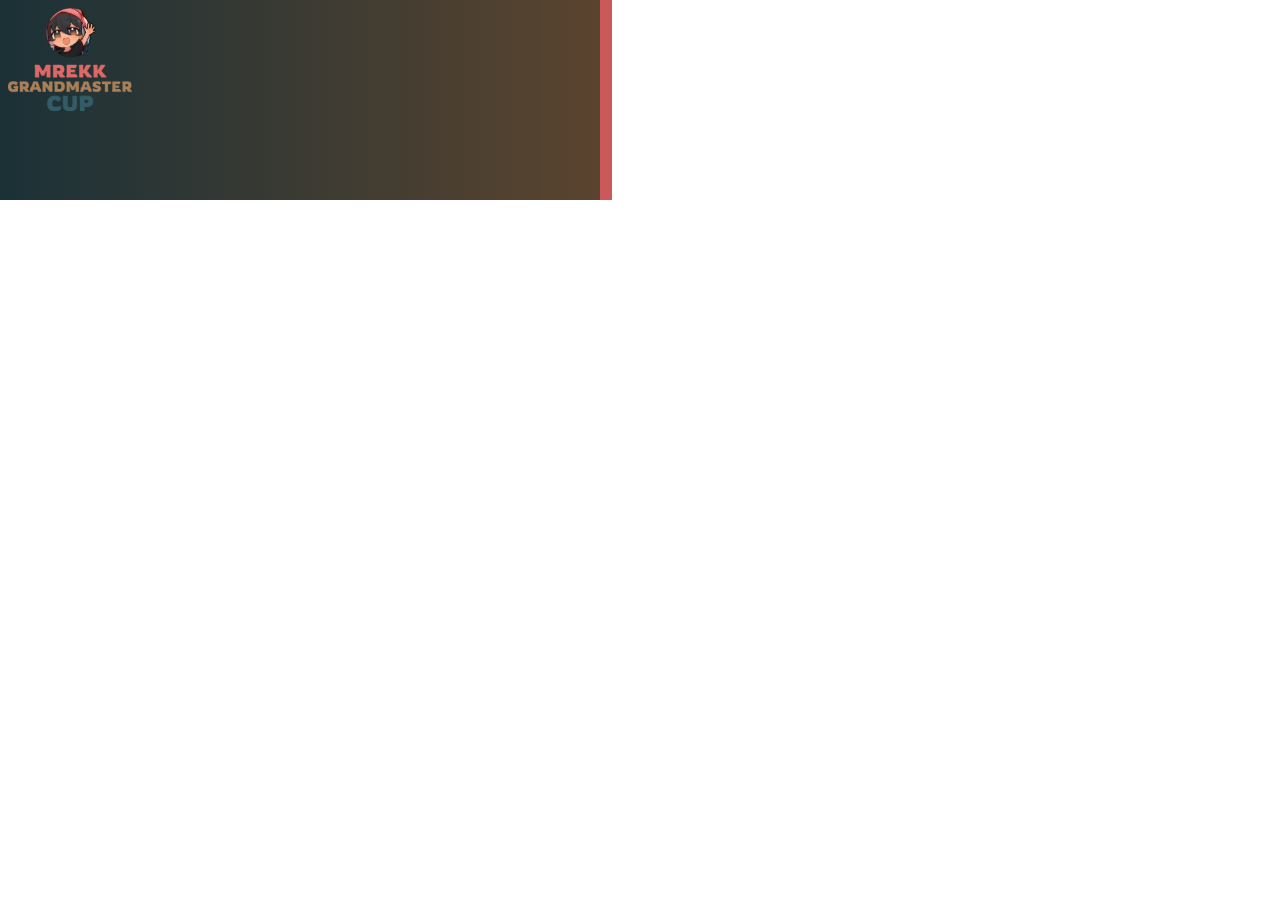
<file: showcase/index.html>
<!DOCTYPE html>
<html lang="en">

<head>
	<meta charset="UTF-8">
	<link rel="stylesheet" href="css/style.css">
	<script src="https://ajax.googleapis.com/ajax/libs/jquery/3.6.0/jquery.min.js"></script>
	<script src="deps/countUp.js"></script>
	<script src="deps/reconnecting-websocket.min.js"></script>
</head>

<body>
	<div id="main">
		<div id="map-container">
			<div id="overlay">
				<div id="logo">
					<image src="../static/main/logo.png" height="103px" width="124px"></image>
				</div>
				<div id="artist"></div>
				<div id="title"></div>
				<div id="diff"></div>
				<div class="stats-container">
					<div id="round-pick"></div>
					<div id="replay"></div>
					<div id="stats-1"></div>
					<div id="stats-2"></div>
				</div>
			</div>
		</div>

	</div>
	<script src="index.js"></script>
</body>

</html>
</file>
<file: showcase/css/style.css>
@font-face {
	font-family: "Rowdies";
	src: url("../fonts/Rowdies-Regular.ttf");
}

body,
html {
	padding: 0;
	margin: 0;
	overflow-y: hidden;
}

#main {
	width: 600px;
}

#map-container {
	width: 100%;
	height: 100%;
	background-color: black;
	background-size: cover;
	background-position: center;
	z-index: -1;
	color: rgb(245, 245, 255);
	font-family: Rowdies;
	text-align: right;
	text-shadow: 0 0 8px rgba(0, 0, 0, 0.30);
	border-right: 12px solid #cc5959;
}

#overlay {
	position: relative;
	height: 200px;
	width: 100%;
	z-index: 0;
	background: linear-gradient(90deg, #335c6788, #aa7f5788);
}

#replay {
	margin-bottom: 12px;
}

#artist {
	padding-top: 8px;
	margin-bottom: -2px;
	margin-right: 12px;
	margin-left: 8px;
	font-size: 18px;
	white-space: nowrap;
	overflow: hidden;
	text-overflow: ellipsis;
	z-index: 0;
	opacity: 0.9;
	margin-top: -121px;
}

#logo {
	text-align: left;
	padding: 8px;
}

#title {
	margin-right: 12px;
	margin-bottom: -3px;
	margin-left: 8px;
	font-size: 30px;
	font-family: Rowdies;
	white-space: nowrap;
	overflow: hidden;
	text-overflow: ellipsis;
	z-index: 0;
}

#diff {
	margin-right: 12px;
	margin-left: 8px;
	font-size: 21px;
	white-space: nowrap;
	overflow: hidden;
	text-overflow: ellipsis;
	z-index: 0;
	opacity: 0.9;
}

.stats-container {
	font-size: 24px;
	line-height: 28px;
	margin: 12px;
	font-family: Rowdies;
	text-align: right;
	color: #ffffff;
	text-shadow: 0 0 5px rgba(0, 0, 0, 0.80);
	letter-spacing: 1px;
}

#round-pick {
	text-align: left;
	margin-top: 50px;
	margin-bottom: -68px;
	opacity: .95;
}

b {
	font-family: Rowdies;
}
</file>
